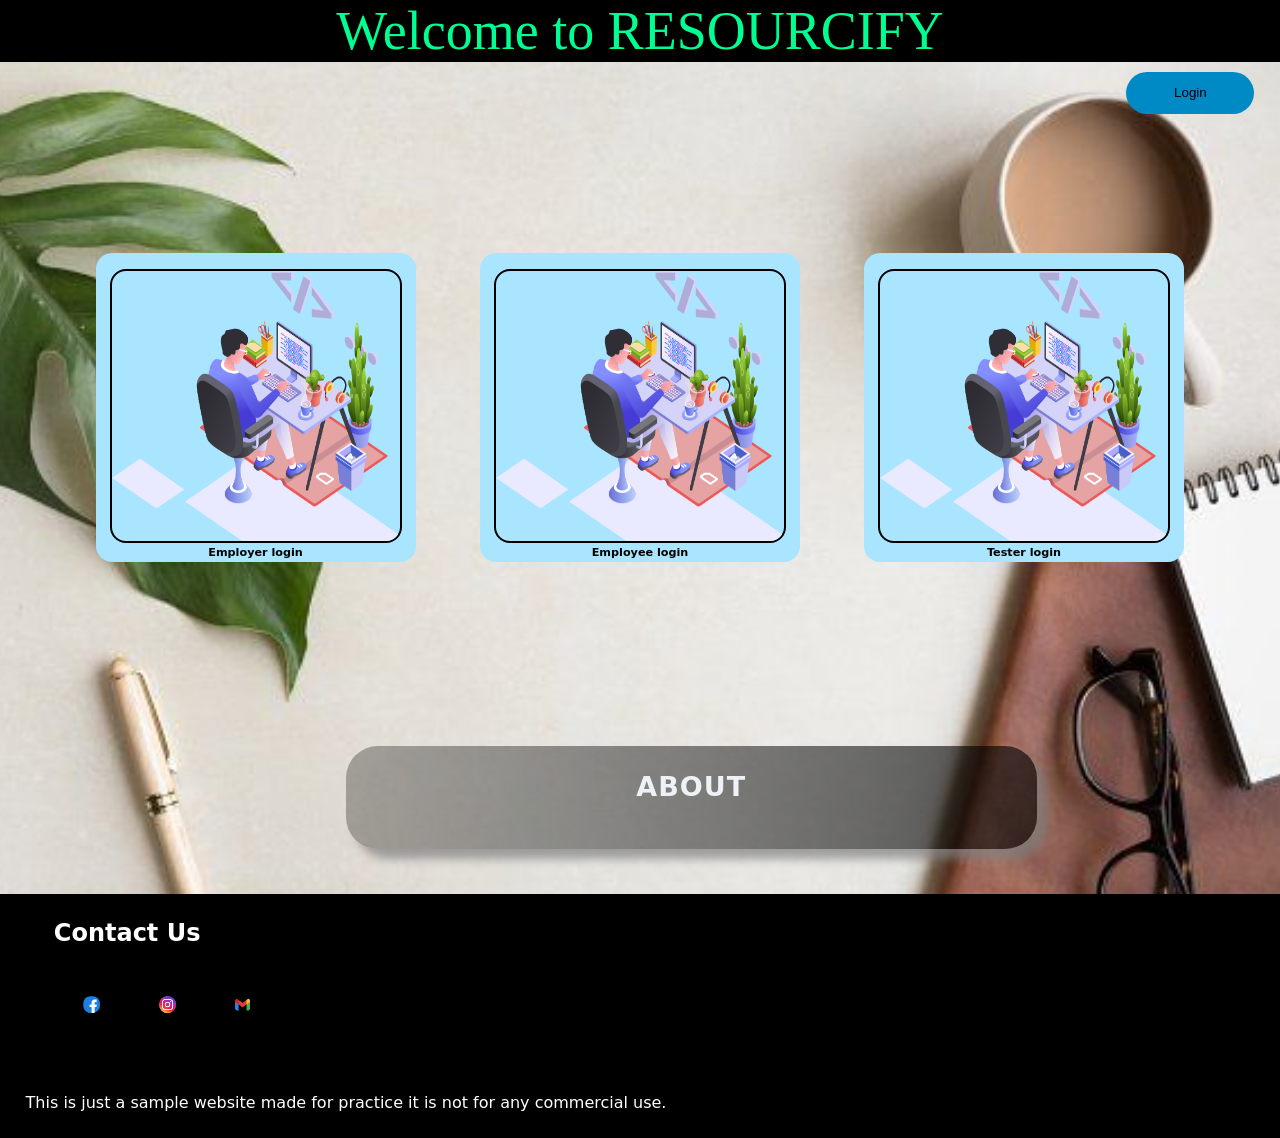
<file: index.html>
<!DOCTYPE html>
<html lang="en">

<head>
  <meta charset="UTF-8">
  <link rel="stylesheet" href="index.css">
  <meta name="viewport" content="width=device-width, initial-scale=1.0">
  <title>LANDING PG</title>
</head>

<body>
    <div class="pr2">
        <p>
          <center>
            Welcome to RESOURCIFY
          </center>
        </p>
      </div>
    <a href="home.html"></a><button type="submit" onclick="window.location.href='login.html'">Login </button></a>
  <section>
    <p class="txt"></p>
    <div class="sec1">
      <div class="card"><img src="OIP.png"><a href="login.html">
          <li>Employer login</li>
      </div></a>
      <div class="card"><img src="OIP.png"><a href="login.html">
          <li>Employee login</li>
      </div></a>
      <div class="card"><img src="OIP.png"><a href="login.html">
          <li>Tester login</li>
      </div></a>
    </div><hr>
   
  </section>

  <section>
    <div class="about" id="about">
      <center><h1>ABOUT</h1></center><br>
    </div>
    </section>
    <section>
      <div class="services" id="services">
        <div class="txt1">

        <div class="txt2" id="contact"> 
          <h1>Contact Us</h1><br>
          <p>
            <ul class="wrapper">
              <li class="icon facebook"><a href="https://www.facebook.com/"><img src="fblog.png"></a>
                <span class="tooltip"><a href="">Facebook</a></span>
                <span><i class="fab fa-facebook-f"></i></span>
              </li>
              <li class="icon instagram"><a href="#"><img src="istg-icon.png"></a>
                <span class="tooltip">Instagram</a></span>
                <span><i class="fab fa-instagram"></i></span>
              <li class="icon youtube"><a href="https://mail.google.com/mail/"><img src="gmaillog.png"></a>
                <span class="tooltip"><a href="">Gmail</a></span>
                <span><i class="fab fa-youtube"></i></span>
              </li>
            </ul>
          </p>
        </div>
      </div>
    </section>

    <footer>
      This is just a sample website made for practice it is not for any commercial use.
    </footer>

</body>

</html>
</file>
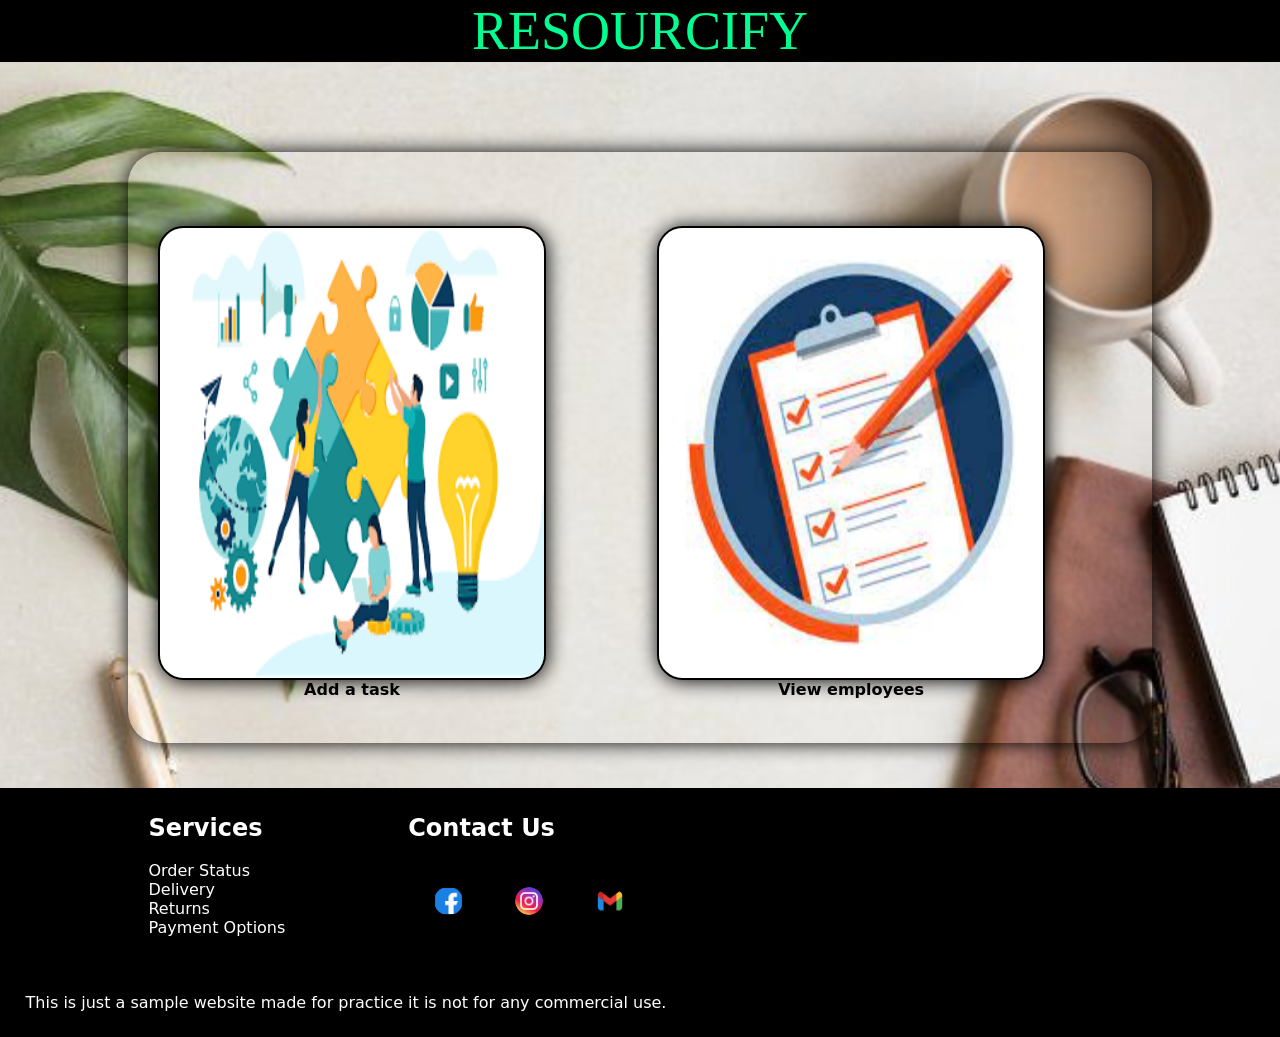
<file: home.html>
<!DOCTYPE html>
<html lang="en">

<head>
  <meta charset="UTF-8">
  <link rel="stylesheet" href="home.css">
  <meta name="viewport" content="width=device-width, initial-scale=1.0">
  <title>LANDING PG</title>
</head>

<body>
    <div class="pr2">
        <p>
          <center>
            RESOURCIFY
          </center>
        </p>
      </div>

  <section>

    <div class="sec1">
      <div class="card"><img src="addtask1.png"><a href="addtask.html">
          <li>Add a task</li>
      </div></a>
      <div class="card"><img src="emplist.jpg"><a href="viewdetails.html">
          <li>View employees</li>
      </div></a>
    </div>
  </section>

    <section>
      <div class="services" id="services">
        <div class="txt1">
        <h1>Services</h1><br>
        <ul>
          <li>Order Status<br></li>
          <li>Delivery<br></li>
          <li>Returns<br></li>
          <li>Payment Options</ul></div>

        <div class="txt2" id="contact"> 
          <h1>Contact Us</h1><br>
          <p>
            <ul class="wrapper">
              <li class="icon facebook"><a href="https://www.facebook.com/"><img src="fblog.png"></a>
                <span class="tooltip"><a href="">Facebook</a></span>
                <span><i class="fab fa-facebook-f"></i></span>
              </li>
              <li class="icon instagram"><a href="#"><img src="istg-icon.png"></a>
                <span class="tooltip">Instagram</a></span>
                <span><i class="fab fa-instagram"></i></span>
              <li class="icon youtube"><a href="https://mail.google.com/mail/"><img src="gmaillog.png"></a>
                <span class="tooltip"><a href="">Gmail</a></span>
                <span><i class="fab fa-youtube"></i></span>
              </li>
            </ul>
          </p>
        </div>
      </div>
    </section>

    <footer>
      This is just a sample website made for practice it is not for any commercial use.
    </footer>
</body>

</html>
</file>
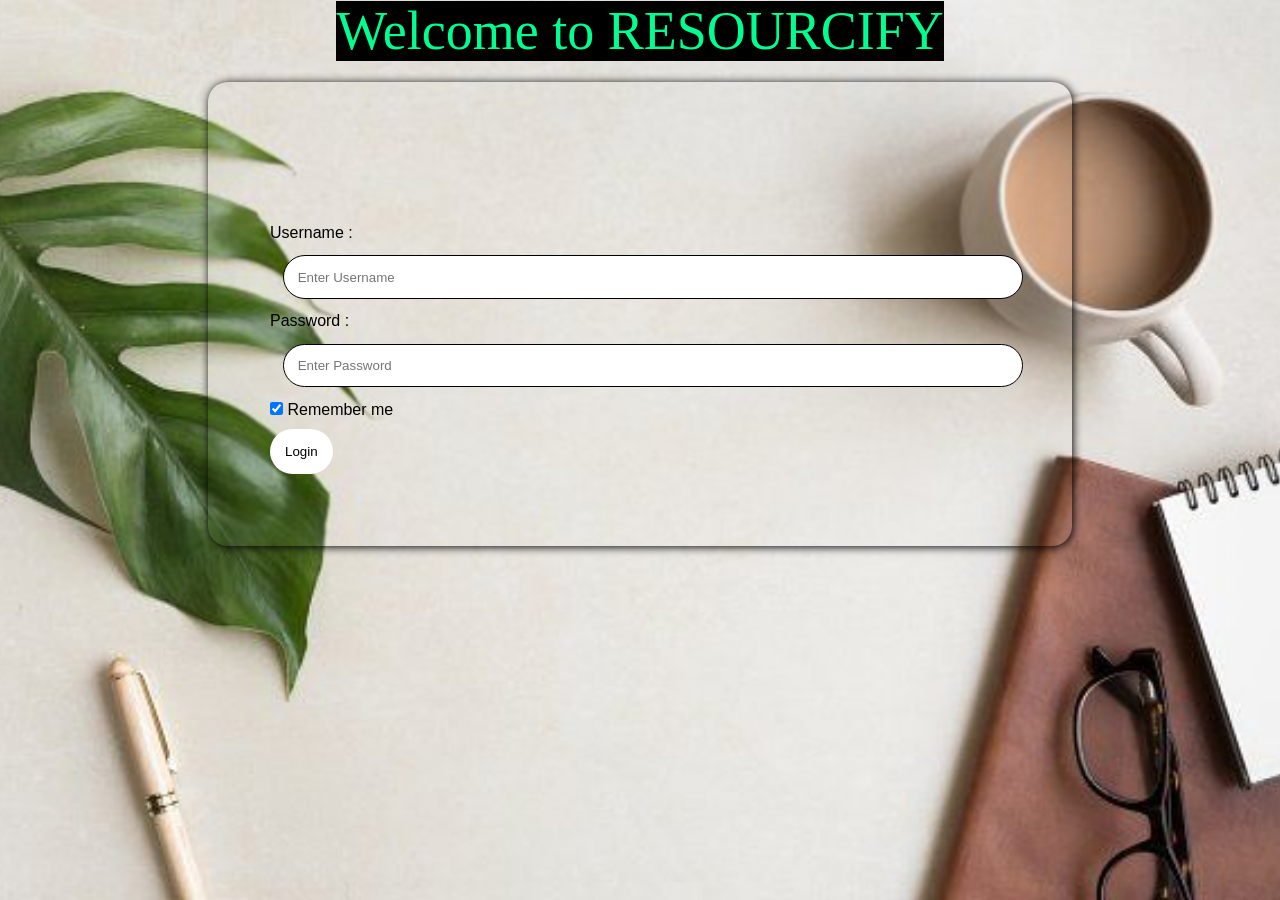
<file: login.html>
<!doctype html>
<html>

<head>
  <link rel="import" href="login.css">
  <style>
    pr2 {
      font-display: flex;
      align-self: center;
      color: #00ff91;
      font-family: Candara Light;
      font-size: 6vh;
      text-decoration: double;
      background: #000000;
    }
  </style>
  <div class="ribbon">
    <p>
      <center>
        <pr2>Welcome to RESOURCIFY</pr2>
      </center>
    </p>
  </div>
</head>
<meta name="viewport" content="width=device-width, initial-scale=1">
<title> Login Page </title>
<style>
  * {
    margin: 0px;
    padding: 0px;
  }

  Body {
    font-family: Calibri, Helvetica, sans-serif;
    background-color: wheat;
    background-image: url('bg-image.jpg');
    background-repeat: no-repeat;
    background-size: cover;
    background-position: center; 
    background-attachment: fixed;
    color: #000000;
  }



  button {
    background-color: #ffffff;
    width: 20%;
    color: #000000;
    padding: 15px;
    margin: 10px 0px;
    border: none;
    cursor: pointer;
    width: fit-content;
    border-radius:10rem;
    text-decoration:none;
  }

  @keyframes ramu {
    from {
      visibility: hidden;
      width: 0%;
    }

    to {
      visibility: visible;
      width: 95%;
    }
  }

  form {
    color: #000000;
    max-width: 800px;
    margin: 20px auto;
    padding: 2em;
    background: transparent;
    box-shadow: 1px 1px 10px black;
    backdrop-filter: blur(1px);
    border-radius: 20px;
  }

  input[type=text],
  input[type=password] {
    width: 100%;
    padding: 1em 1em;
    display: inline-block;
    border: 1px solid #000000;
    border-radius: 10rem;
    box-sizing: border-box;
    margin: 1em;
  }

  button:hover {
    top: -5px;
    left: -5px;
    box-shadow: 10px 10px 50px #ffffff;
  }

  .cancelbtn {
    width: auto;
    padding: 10px 18px;
    margin: 10px 5px;
  }

  .container>a {
    color: #ffffff;
    text-decoration: none;
  }

  .container {
    background-position-y: fixed;
    padding: 30px;
    margin-top: 80px;
  }

  a{
    text-decoration: none;
    color: #000000;
  }
</style>
</head>

<body>
  <form>
    <div class="container">
      <label>Username : </label>
      <input type="text" placeholder="Enter Username" name="username" role>
      <label>Password : </label>
      <input type="password" placeholder="Enter Password" name="password" required>
      <input type="checkbox" checked="checked"> Remember me &nbsp;<br>
      <button type="submit" onclick="window.location.href='home.html'"><a href="home.html">Login</a> </button><br>
    </div>
  </form>
</body>

</html>
</file>
<file: index.css>
* {
    margin: 0;
    border: 0;
    padding: 0;
  }
  
  body{
    color:aliceblue;
    font-family: system-ui, -apple-system, BlinkMacSystemFont, 'Segoe UI', Roboto, Oxygen, Ubuntu, Cantarell, 'Open Sans', 'Helvetica Neue', sans-serif;
    background-color: wheat;
    background-image: url('bg-image.jpg');
    background-repeat: no-repeat;
    background-size: cover;
    background-position: center; 
    background-attachment: fixed;
    transition: 300ms;
  }
  
  .pr2 {
    font-display: flex;
    align-self: center;
    color: #00ff91;
    font-family: Candara Light;
    font-size: 6vh;
    text-decoration: double;
    background: #000000;
  }

  button {
    margin: 10px 0px 0px 88vw;
    background-color: #008ac5;
    width: 10vw;
    color: black;
    padding: 1em;
    border: none;
    cursor: pointer;
    border-radius:10rem;
    text-decoration:none;
  }

  .sec1{
    display:grid;
    grid-template-columns: 10vw 10vw 10vw 10vw 10vw 10vw;
    grid-template-rows: 20vh 20vh 20vh;
    margin-top: 5%;
    gap: 5%;
    justify-content: center;
    align-items: center;
  }
  
  .txt{
    list-style: none;
    text-decoration: none;
    display:inline;
    height: fit-content;
    width: fit-content;
    margin-left: 17%;
    font-size: x-large;
    font-weight: 500;
  }
  
  .card{
    margin-top: 5%;
    display: grid;
    grid-row: span 2;
    grid-column: span 2;
    background-color: #a9e5ff;
    border-radius: 1em;
    overflow:hidden;
    opacity:1;
  }
  
  .card:hover{
    opacity:1;
    background-color: #008ac5;
  }
  
  .card   img{
    display:flex;
    justify-self: center;
    margin-top: 5%;
    width: 90%;
    height: 30vh;
    border-radius:1em;
    border-style: solid;
    border-color: black;
    border-width: 2px;
    overflow:hidden;
  }
  
  .card img:hover {
    transition: 300ms;
    scale:1.05;
  }
  
  .card a{
    list-style: none;
    color: rgb(0, 0, 0);
    display: flex;
    justify-self: center;
    font-weight: 600;
  }
  
  a {
    text-decoration: none;
    color:#959595;
    scale:0.7;
    font-family: system-ui, -apple-system, BlinkMacSystemFont, 'Segoe UI', Roboto, Oxygen, Ubuntu, Cantarell, 'Open Sans', 'Helvetica Neue', sans-serif;
  }
  
  a:hover{
    transition: 300ms;
    size-adjust:2vw;
    scale:1;
    color: rgb(0, 0, 0);
  }
  
  .about{
    font-size: large;
    font-weight: 600;
    word-spacing: 5px;
    letter-spacing: 1px;
    padding: 2vw;
    opacity: 0.7;
    background: linear-gradient(to right,
    rgba(0, 0, 0, 0.4), rgba(0, 0, 0, 0.9));
    margin-left: 27vw;
    margin-bottom: 2vh;
    justify-content: center;
    align-items: center;
    width: 50vw;
    border-radius: 2rem;
    box-shadow: 10px 10px 10px gray;
  }
  
  .services{
    display: flex;
    padding: 2vw;
    background-color: black;
    color: white;
    margin-top: 5vh;
    width: 96vw;
  }
  
  .txt2{
    margin-left: 10%;
  }
  
  .wrapper {
    display: flex;
    list-style: none;
  }
  
  .wrapper .icon {
    position: relative;
    background:transparent;
    border-radius: 50%;
    padding: 15px;
    margin: 4%;
    width: 10%;
    height: auto;
    font-size: 1em;
    display: flex;
    justify-content: center;
    align-items: center;
    flex-direction: column;
    box-shadow: 0 10px 10px rgba(0, 0, 0, 0.5);
    cursor: pointer;
    transition: all 0.2s cubic-bezier(0.68, -0.55, 0.265, 1.55);
  }
  
  .wrapper img{
      display: flex;
      width:100%;
      height: 100%;
      border-radius: 50%;
  }
  
  .wrapper .tooltip {
    position: absolute;
    top: 0;
    font-size: 14px;
    background: #ffffff;
    color: #ffffff;
    padding: 5px 8px;
    border-radius: 5px;
    box-shadow: 0 10px 10px rgba(0, 0, 0, 0.1);
    opacity: 0;
    pointer-events: none;
    transition: all 0.3s cubic-bezier(0.68, -0.55, 0.265, 1.55);
  }
  
  .wrapper .tooltip::before {
    position: absolute;
    content: "";
    height: 8px;
    width: 8px;
    background: #ffffff;
    bottom: -3px;
    left: 50%;
    transform: translate(-50%) rotate(45deg);
    transition: all 0.3s cubic-bezier(0.68, -0.55, 0.265, 1.55);
  }
  
  .wrapper .icon:hover .tooltip {
    top: -45px;
    opacity: 1;
    visibility: visible;
    pointer-events: auto;
  }
  
  .wrapper .facebook:hover,
  .wrapper .facebook:hover .tooltip,
  .wrapper .facebook:hover .tooltip::before {
    background: #5690db;
    color: #ffffff;
    box-shadow: 0px 0px 100px #5690db ;
  }
  
  .wrapper .twitter:hover,
  .wrapper .twitter:hover .tooltip,
  .wrapper .twitter:hover .tooltip::before {
    background: #378dc2;
    color: #ffffff;
    box-shadow: 0px 0px 100px #378dc2;
  }
  
  .wrapper .instagram:hover,
  .wrapper .instagram:hover .tooltip,
  .wrapper .instagram:hover .tooltip::before {
    background: #b904a7;
    color: #ffffff;
    box-shadow: 0px 0px 100px #b904a7;
  }
  
  .wrapper .youtube:hover,
  .wrapper .youtube:hover .tooltip,
  .wrapper .youtube:hover .tooltip::before {
    background: #d0d1bec9;
    color: #ffffff;
    box-shadow: 0px 0px 100px #d0d1bec9;
  }
  
  footer{
    background-color: black;
    color: white;
    padding: 2%;
  }
    
  
  
  
    /*changing here*/
  
  
  
  
  
  @media screen and (max-width: 650px) {

    .menu-toggle {
      position: absolute;
      margin: 10px;
      color:rgb(255, 255, 255);
      display: block; /* Show menu toggle button */
    }
  
    .navbar  ul{
      display: none; /* Hide menu by default */
    }
  
    .navbar.active ul {
      display: block;
      background-color: black;
      color: aliceblue;
    }
  
    .navbar.active .menu-toggle{
      color: white;
      transition-duration: 300ms;
      transform: rotate(360deg);
    }
  
    nav{
      background-color:  rgb(0, 0, 0);
      display: flex;
      height: 100vh;
      width: fit-content;
      padding: 2%;
    }
  
    nav ul li {
      list-style: none;
      width: 20vw;
      margin-left:4vw;
    }

    .sec1{
      display:grid;
      grid-template-columns: 20vw 20vw 20vw 20vw;
      grid-template-rows: 25vh 25vh 25vh 25vh 25vh ;
      gap: 5%;
      margin-left: 4vw;
      margin-top: 5%;
      border: 0;
      padding: 0;
    }
    
   
    
    .card{
      margin-top: 5%;
      display: grid;
      grid-row: span 2;
      grid-column: span 2;
      background-color: beige;
      border-radius: 10%;
    }
    
    .card   img{
      display:flex;
      justify-self: center;
      margin-top: 5%;
      width: 90%;
      height: 30vh;
      border-radius:10%;
      border-style: solid;
      border-color: black;
      border-width: 2px;
    }
    
    .card li{
      list-style: none;
      color: black;
      margin-left: 8%;
      font-size: 3vw;
      font-weight: 600;
    }
  
    .about{
      display: none;
    }
  
    .services{
      display: flex;
      padding: 2vw;
      background-color: black;
      color: white;
      margin-top: 5vh;
      margin-left: 0vw;
      width: 96vw;
    }
  
  footer{
    display: flex;
    padding: 2vw;
    background-color: black;
    color: white;
    width: 96vw;
  }

  button {
    margin: 10px 0px 0px 2vw;
    background-color: #008ac5;
    width: 5em;
    color: black;
    padding: 1em;
    border: none;
    cursor: pointer;
    border-radius:10rem;
    text-decoration:none;
    font-size: 1rem;
  }

  button:hover{
    background-color: #87dbff;
  }

  }
</file>
<file: home.css>
* {
    margin: 0;
    border: 0;
    padding: 0;
  }
  
  body {
    color: aliceblue;
    font-family: system-ui, -apple-system, BlinkMacSystemFont, 'Segoe UI', Roboto, Oxygen, Ubuntu, Cantarell, 'Open Sans', 'Helvetica Neue', sans-serif;
    background-color: wheat;
    background-image: url('bg-image.jpg');
    background-repeat: no-repeat;
    background-size: cover;
    background-position: center; 
    background-attachment: fixed;
  }

.abo{
    margin-left: 350px;
}

.txt3 ul{
    list-style: none;
}

  .pr2 {
    font-display: flex;
    align-self: center;
    color: #00ff91;
    font-family: Candara Light;
    font-size: 6vh;
    text-decoration: double;
    background: #000000;
  }

  .sec1 {
    background:transparent;
    box-shadow: 0px 0px 20px rgb(0, 0, 0);
    width: 80vw;
    display: flex;
    align-items: center;
    justify-self: center;
    flex-wrap: wrap;
    margin-left: 10vw;
    margin-top: 10vh;
    backdrop-filter: blur(1px);
    border-radius: 2em;
  }
  
  .txt {
    list-style: none;
    text-decoration: none;
    display: inline;
    height: fit-content;
    width: fit-content;
    margin-left: 17%;
  }
  
  .card {
    margin-top: 5%;
    display: flex;
    flex-direction: column;
    background:transparent;
    border-radius: 2vw;
    overflow: hidden;
    width: 35vw;
    height: 60vh;
    margin-right: 5%;
    align-items: center;
    justify-self: center;
  }
  
  .card img {
    display: flex;
    align-items: center;
    justify-self: center;
    margin-top: 5%;
    border-radius: 2vw;
    width: 30vw;
    height: 50vh;
    border-style: solid;
    border-color: black;
    border-width: 2px;
    overflow: hidden;
    backdrop-filter: drop-shadow(10px 10px 10px white);
    filter: drop-shadow(1px 1px 10px rgb(0, 0, 0));
  }
  
  .card img:hover {
    transition: 300ms;
    transform: scale(1.05);
  }
  
  .card a {
    list-style: none;
    color: black;
    display: flex;
    justify-self: center;
    font-weight: 600;
  }
  
  nav {
    display: flex;
    height: 100vh;
    width: fit-content;
    justify-content: center;
    padding-right: 2vw;
    position: fixed;
    background-color: black;
    color: aliceblue;
  }
  
  nav ul li {
    text-decoration: none;
    list-style: none;
    font-size: 1.5vw;
    font-family: system-ui, -apple-system, BlinkMacSystemFont, 'Segoe UI', Roboto, Oxygen, Ubuntu, Cantarell, 'Open Sans', 'Helvetica Neue', sans-serif;
    font-weight: 600;
    margin-top: 15vh;
    overflow: hidden;
    margin-left: 2vw;
  }
  
  .menu-toggle {
    display: none;
    cursor: pointer;
    color: black;
  }
  
  a {
    text-decoration: none;
    color: aliceblue;
    font-family: system-ui, -apple-system, BlinkMacSystemFont, 'Segoe UI', Roboto, Oxygen, Ubuntu, Cantarell, 'Open Sans', 'Helvetica Neue', sans-serif;
  }
  
  a:hover {
    transition: 300ms;
    size-adjust: 2vw;
    color: #959595;
  }
  
  .services {
    display: flex;
    padding: 2vw;
    background-color: black;
    color: white;
    margin-top: 5vh;
    width: 96vw;
  }
  
  .txt1 {
    margin-left: 10%;
  }
  
  .txt1 ul li {
    list-style: none;
    text-decoration: none;
    cursor: pointer;
  }
  
  .txt1 li:hover {
    opacity: 0.7;
    color: rgb(187, 187, 187);
  }
  
  .txt2 {
    margin-left: 10%;
  }
  
  .wrapper {
    display: flex;
    list-style: none;
  }
  
  .wrapper .icon {
    position: relative;
    background: transparent;
    border-radius: 50%;
    padding: 15px;
    margin: 4%;
    width: 10%;
    height: auto;
    font-size: 1em;
    display: flex;
    justify-content: center;
    align-items: center;
    flex-direction: column;
    box-shadow: 0 10px 10px rgba(0, 0, 0, 0.5);
    cursor: pointer;
    transition: all 0.2s cubic-bezier(0.68, -0.55, 0.265, 1.55);
  }
  
  .wrapper img {
    display: flex;
    width: 100%;
    height: 100%;
    border-radius: 50%;
  }
  
  .wrapper .tooltip {
    position: absolute;
    top: 0;
    font-size: 14px;
    background: #ffffff;
    color: #ffffff;
    padding: 5px 8px;
    border-radius: 5px;
    box-shadow: 0 10px 10px rgba(0, 0, 0, 0.1);
    opacity: 0;
    pointer-events: none;
    transition: all 0.3s cubic-bezier(0.68, -0.55, 0.265, 1.55);
  }
  
  .wrapper .tooltip::before {
    position: absolute;
    content: "";
    height: 8px;
    width: 8px;
    background: #ffffff;
    bottom: -3px;
    left: 50%;
    transform: translate(-50%) rotate(45deg);
    transition: all 0.3s cubic-bezier(0.68, -0.55, 0.265, 1.55);
  }
  
  .wrapper .icon:hover .tooltip {
    top: -45px;
    opacity: 1;
    visibility: visible;
    pointer-events: auto;
  }
  
  .wrapper .facebook:hover,
  .wrapper .facebook:hover .tooltip,
  .wrapper .facebook:hover .tooltip::before {
    background: #5690db;
    color: #ffffff;
    box-shadow: 0px 0px 100px #5690db;
  }
  
  .wrapper .twitter:hover,
  .wrapper .twitter:hover .tooltip,
  .wrapper .twitter:hover .tooltip::before {
    background: #378dc2;
    color: #ffffff;
    box-shadow: 0px 0px 100px #378dc2;
  }
  
  .wrapper .instagram:hover,
  .wrapper .instagram:hover .tooltip,
  .wrapper .instagram:hover .tooltip::before {
    background: #b904a7;
    color: #ffffff;
    box-shadow: 0px 0px 100px #b904a7;
  }
  
  .wrapper .youtube:hover,
  .wrapper .youtube:hover .tooltip,
  .wrapper .youtube:hover .tooltip::before {
    background: #d0d1bec9;
    color: #ffffff;
    box-shadow: 0px 0px 100px #d0d1bec9;
  }
  
  footer {

    background-color: black;
    color: white;
    padding: 2%;
  }
  
  @media screen and (max-width: 650px) {
  
    .menu-toggle {
      position: absolute;
      margin: 10px;
      color: rgb(255, 255, 255);
      display: block;
    }
  
    .navbar ul {
      display: none;
    }
  
    .navbar.active ul {
      display: block;
      background-color: black;
      color: aliceblue;
    }
  
    .navbar.active .menu-toggle {
      color: white;
      transition-duration: 300ms;
      transform: rotate(360deg);
    }
  
    nav {
      background-color: rgb(56, 54, 54);
      display: flex;
      height: 100vh;
      width: fit-content;
      padding: 2%;
    }
  
    nav ul li {
      list-style: none;
      width: 20vw;
      margin-left: 4vw;
    }
  
    .sec1 {
      display: flex;
      flex-wrap: wrap;
      gap: 5%;
      margin-left: 4vw;
      margin-top: 5%;
      border: 0;
      padding: 0;
    }
  
    .card {
      margin-top: 5%;
      display: flex;
      flex-direction: column;
      background-color: beige;
      border-radius: 10%;
      width: 96%;
      margin-bottom: 5%;
    }
  
    .card img {
      display: flex;
      justify-self: center;
      margin-top: 5%;
      width: 90%;
      height: 30vh;
      border-radius: 10%;
      border-style: solid;
      border-color: black;
      border-width: 2px;
    }
  
    .card li {
      list-style: none;
      color: black;
      margin-left: 8%;
      font-size: 3vw;
      font-weight: 600;
    }
  
    .services {
      display: flex;
      padding: 2vw;
      background-color: black;
      color: white;
      margin-top: 5vh;
      margin-left: 0vw;
      width: 96vw;
    }
  
    footer {
      display: flex;
      padding: 2vw;
      background-color: black;
      color: white;
      margin-left: 2vw;
      width: 94vw;
    }
  }
</file>
<file: login.css>
body 
{
  font-family:sans-serif; 
  background: -webkit-linear-gradient(to right, #155799, #159957);  
  background: linear-gradient(to right, #155799, #159957); 
  color:whitesmoke;
}


h1{
    text-align: center;
}


form{
    width:35rem;
    margin: auto;
    color:whitesmoke;
    backdrop-filter: blur(16px) saturate(180%);
    -webkit-backdrop-filter: blur(16px) saturate(180%);
    background-color: rgba(11, 15, 13, 0.582);
    border-radius: 12px;
    border: 1px solid rgba(255, 255, 255, 0.125);
    padding: 20px 25px;
}

input[type=text], input[type=password]{
    width: 100%;
    margin: 10px 0;
    border-radius: 5px;
    padding: 15px 18px;
    box-sizing: border-box;
  }

button {
    background-color: #030804;
    color: white;
    padding: 14px 20px;
    border-radius: 5px;
    margin: 7px 0;
    width: 10%;
    font-size: 18px;
  }

button:hover {
    opacity: 0.6;
    cursor: pointer;
}

.headingsContainer{
    text-align: center;
}

.headingsContainer p{
    color: gray;
}
.mainContainer{
    padding: 16px;
}


.subcontainer{
    display: flex;
    flex-direction: row;
    align-items: center;
    justify-content: space-between;
}

.subcontainer a{
    font-size: 16px;
    margin-bottom: 12px;
}

span.forgotpsd a {
    float: right;
    color: whitesmoke;
    padding-top: 16px;
  }

.forgotpsd a{
    color: rgb(74, 146, 235);
  }
  
.forgotpsd a:link{
    text-decoration: none;
  }

  .register{
    color: white;
    text-align: center;
  }
  
  .register a{
    color: rgb(74, 146, 235);
  }
  
  .register a:link{
    text-decoration: none;
  }

  /* Media queries for the responsiveness of the page */
  @media screen and (max-width: 600px) {
    form{
      width: 25rem;
    }
  }
  
  @media screen and (max-width: 400px) {
    form{
      width: 20rem;
    }
  }
</file>
